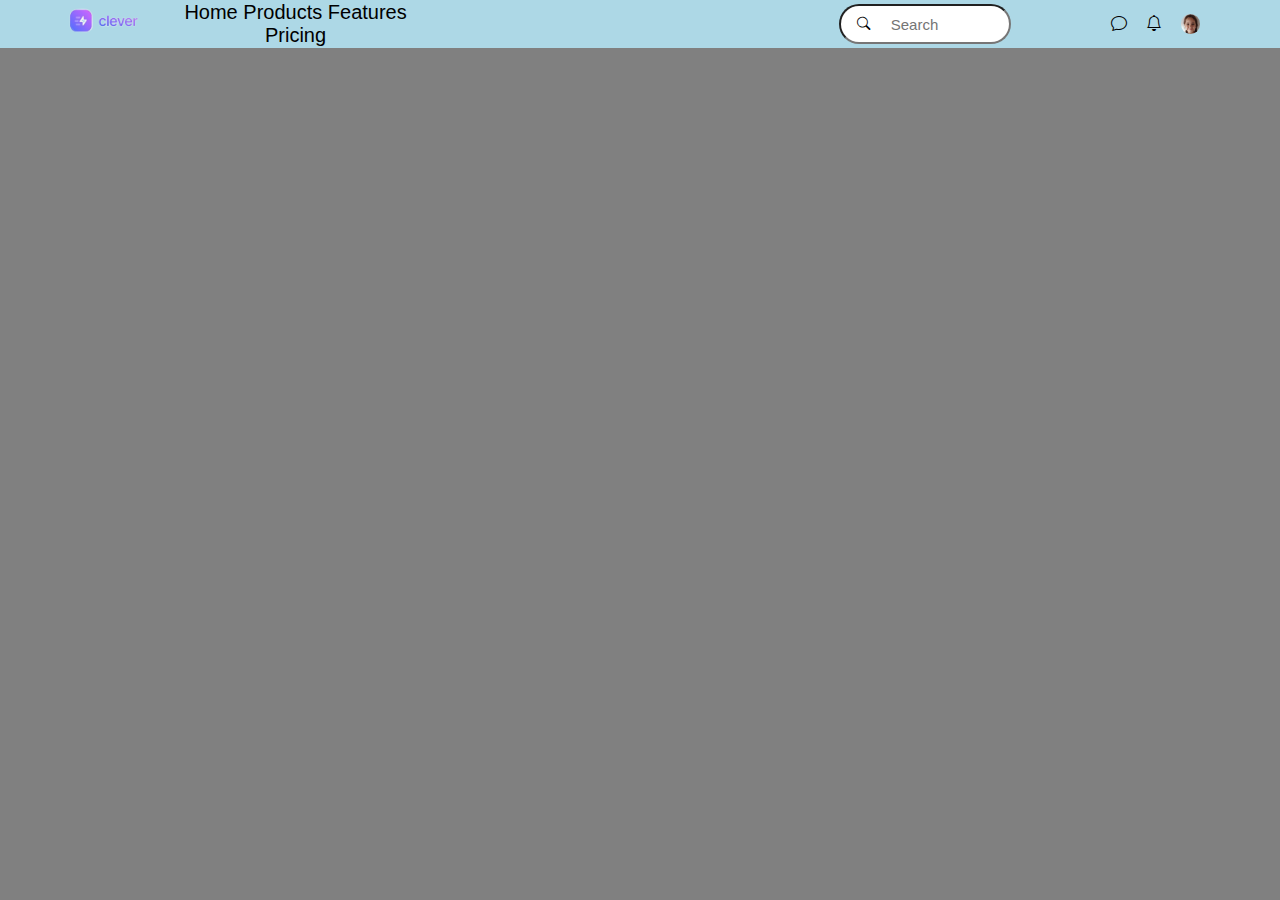
<file: index.html>
<!DOCTYPE html>
<html lang="en">
<head>
    <meta charset="UTF-8">
    <meta http-equiv="X-UA-Compatible" content="IE=edge">
    <meta name="viewport" content="width=device-width, initial-scale=1.0">
    <title>practico</title>
    <link rel="stylesheet" href="style.css">
    <link rel="stylesheet" href="https://cdn.jsdelivr.net/npm/bootstrap-icons@1.10.2/font/bootstrap-icons.css">

</head>
<body>
    <header class = "top-header">
    <div>
        <img src="clever.png" class = "logo">
    </div>

    <nav class="navbar">
        <a href="#">Home</a>
        <a href="#">Products</a>
        <a href="#">Features</a>
        <a href="#">Pricing</a>

    </nav>
    
        <div class="search-container">
            <form><input type="text" name="" placeholder="Search" class="input">
            <button type="submit" class="button"><i class="bi bi-search"></i></button>
        
        </form>
          
          
        </div>
        
      
    <DIv class="iconos-header">
        <a href="#"><i class="bi bi-chat"></i></a>
        <a href="#"><i class="bi bi-bell"></i></a>
        <img src="guada.jpg" class = "imagen">

    </DIv>
    

</header>
    
</body>
</html>
</file>
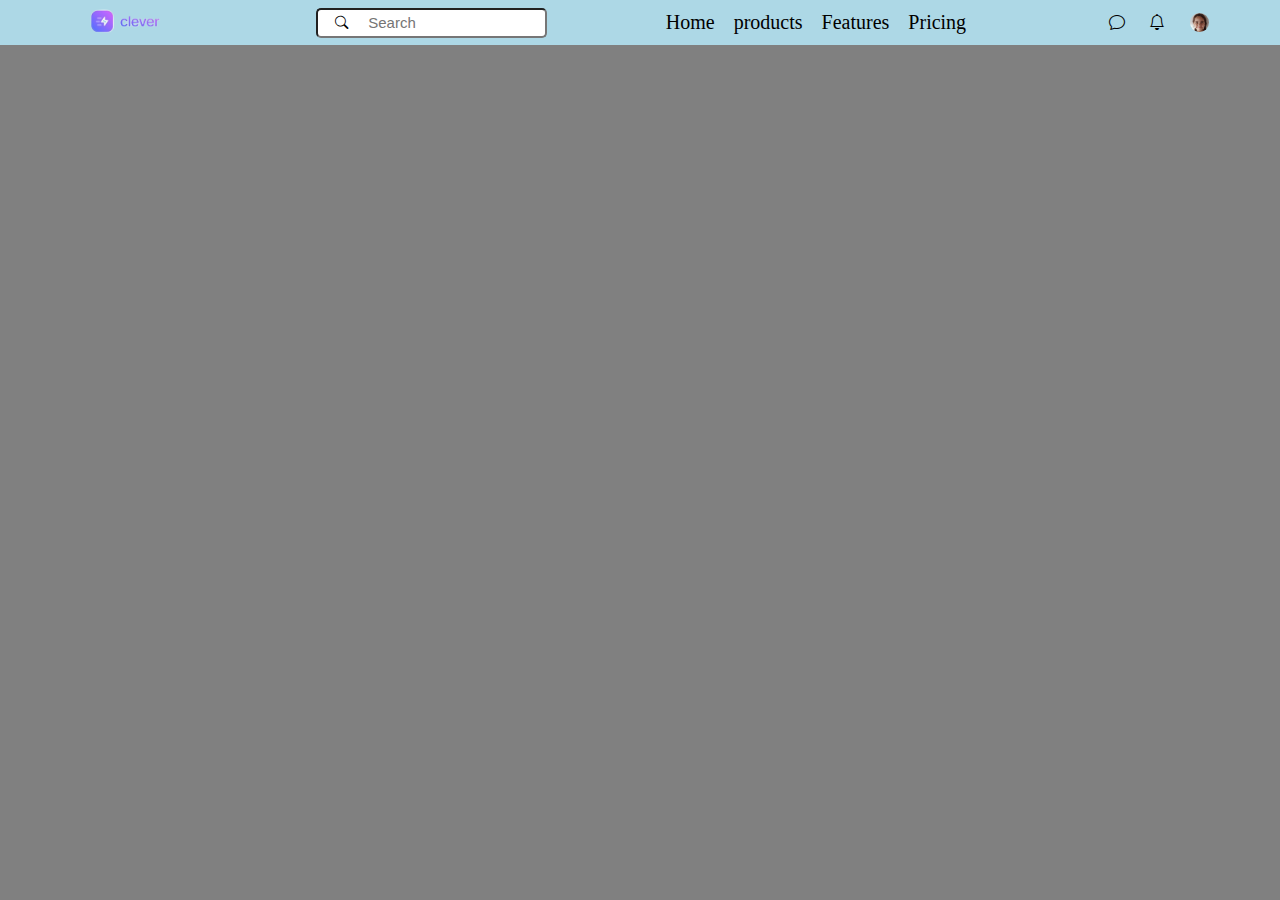
<file: index2.html>
<!DOCTYPE html>
<html lang="en">
<head>
    <meta charset="UTF-8">
    <meta http-equiv="X-UA-Compatible" content="IE=edge">
    <meta name="viewport" content="width=device-width, initial-scale=1.0">
    <title>practico</title>
    <link rel="stylesheet" href="style2.css">
    <link rel="stylesheet" href="https://cdn.jsdelivr.net/npm/bootstrap-icons@1.10.2/font/bootstrap-icons.css">

</head>
<body>
    <header class = "top-header">
    
        <img src="clever.png" class = "logo">


    
        <div class="search-container">
            <form><input type="text" name="" placeholder="Search" class="input">
            <button type="submit" class="button"><i class="bi bi-search"></i></button>
        
        </form>
          
          
        </div>
        

        
    <nav>
        <a href="#">Home</a>
        <a href="#">products</a>
        <a href="#">Features</a>
        <a href="#">Pricing</a>

    </nav>
      
    <DIv class="iconos-header">
        <a href="#"><i class="bi bi-chat"></i></a>
        <a href="#"><i class="bi bi-bell"></i></a>
        <img src="guada.jpg" class = "imagen">

    </DIv>
    <div class="hamburquesa">
        <i class="bi bi-list"></i>
              
        </div>

</header>
    
</body>
</html>
</file>
<file: style.css>
*{
    margin: 0;
    padding: 0;
    box-sizing: border-box;
}
html{
    scroll-behavior: smooth;
} /*sirve para qee el scrool sea suave */
body{
    height: 100vh;
    background-color: grey ;
  

    
}

header{
    display: flex;
    align-items: center;
    justify-content: space-between;
    height: 3rem;
    background: lightblue;
   

    
    
}
a{
    text-decoration: none;
    color: black;
}

.navbar{
    font-size: 20px;
    width: 25%;
    margin-right: 400px;
    font-family: 'Trebuchet MS', 'Lucida Sans Unicode', 'Lucida Grande', 'Lucida Sans', Arial, sans-serif;
    text-align:center;

       
    
    
}
.button{
    position: absolute;
    left: 0;
    top: 0;
    width: 50px;
    height: 100%;
    background: transparent;
    border: transparent;
    cursor: pointer;
    
}
.search-container{
    width: 15%;
    height: 2.5rem;
    align-items: center;
    position: relative;
    margin-right: 100px;
	
}
.input{
width: 100%;
height: 2.5rem;
border-radius: 30px;
display: block;
font-size: 15px;
padding-left: 50px;
outline: none;



}


header .logo{
    width: 8vw;
    cursor: pointer;
    border: none;
    margin-left: 50px;
    justify-content: right;
       

}


.imagen{
    width: 1.5vw;
    border-radius: 90%;
    cursor: pointer;
}

.iconos-header{
    display: flex;
    align-items: center;
    justify-content:space-between;
     width: 100px;
    margin-right: 80px;
    
}
</file>
<file: style2.css>
*{
    margin: 0;
    padding: 0;
    box-sizing: border-box;
}
html{
    scroll-behavior: smooth;
} /*sirve para qee el scrool sea suave */
body{
    height: 100vh;
    background-color: grey ;

    
}

header{
    display: flex;
    align-items: center;
    justify-content: space-around;
    height: 5%;
    background: lightblue;

    
    
}
a{
    text-decoration: none;
    color: black;
}

nav > a{
    margin-left: 15px;
    font-size: 20px;

       
    
    
}
.button{
    position: absolute;
    left: 0;
    top: 0;
    width: 50px;
    height: 100%;
    background: transparent;
    border: transparent;
    cursor: pointer;
}
.search-container{
    width: 15%;
    height: 30px;
    align-items: center;
    position: relative;
    
	
}
.input{
width: 120%;
height: 30px;
border-radius: 5px;
display: block;
font-size: 15px;
padding-left: 50px;
outline: none;




}

.hamburquesa{
    color: black;
    display: none;
    cursor: pointer;
    font-size: 32px;
}
header .logo {
    width: 8vw;
    justify-content: right;
    border: none;
    cursor: pointer;
    border-radius: 5px;

}


.imagen{
    width: 1.5vw;
    border-radius: 90%;
    cursor: pointer;
}

.iconos-header{
    display: flex;
align-items: center;
    justify-content:space-between;
    
    width: 100px;
    
    
}
</file>
